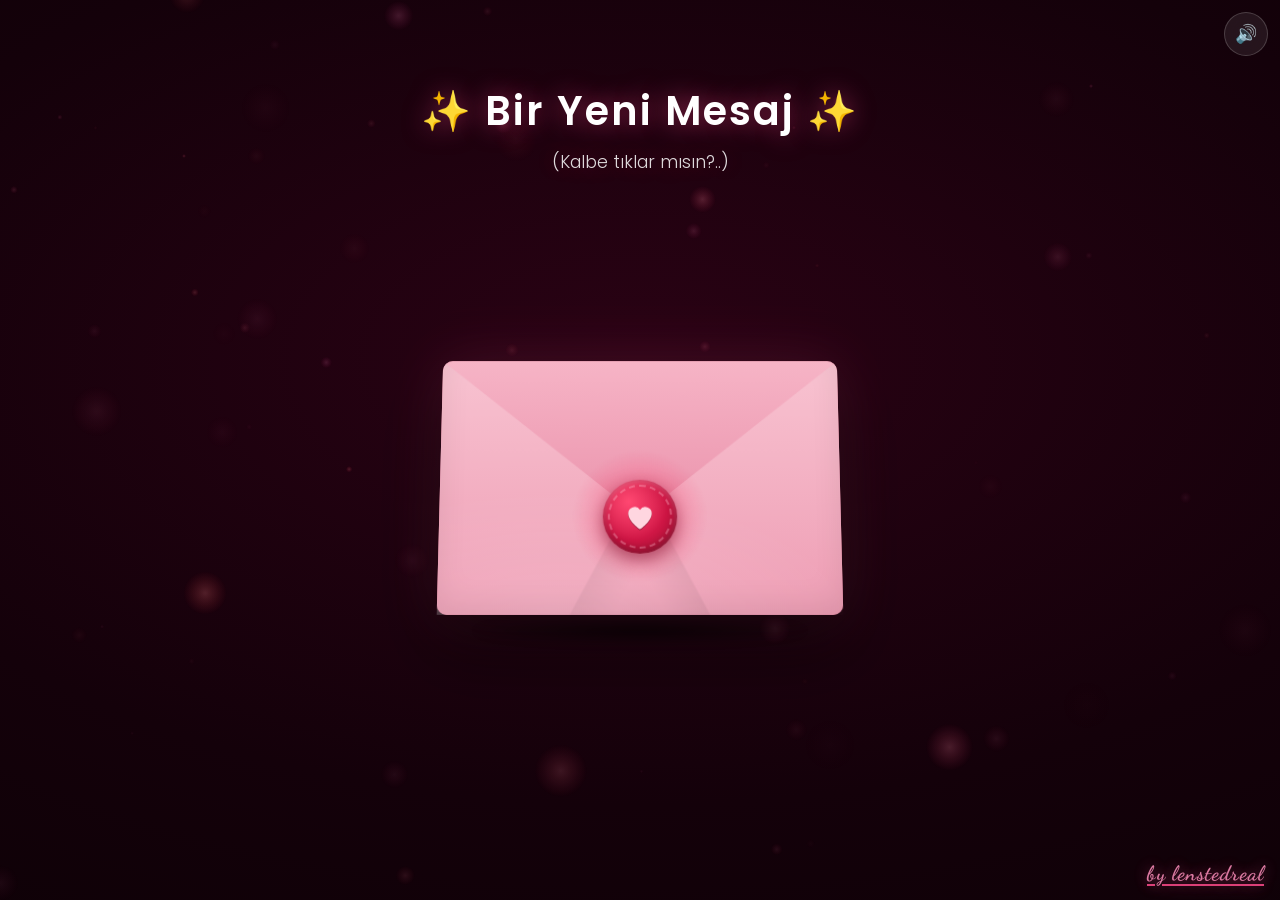
<file: index.html>
<!DOCTYPE html>
<html lang="tr">
<head>
<meta charset="UTF-8">
<meta name="viewport" content="width=device-width, initial-scale=1.0, viewport-fit=cover">
<meta name="theme-color" content="#12020a">
<title>Özel Bir Mesaj | Lenstedreal</title>
<link rel="icon" href="favicon.ico" sizes="32x32">
<link rel="icon" href="assets/favicon.svg" type="image/svg+xml">
<link rel="apple-touch-icon" href="assets/apple-touch-icon.png">
<link rel="preconnect" href="https://fonts.googleapis.com">
<link rel="preconnect" href="https://fonts.gstatic.com" crossorigin>
<link rel="stylesheet" href="https://fonts.googleapis.com/css2?family=Dancing+Script:wght@400;600;700&family=Poppins:wght@300;400;600;700&display=swap&subset=latin-ext">
<link rel="stylesheet" href="assets/style.css">
</head>
<body>

<canvas id="bgCanvas" aria-hidden="true"></canvas>

<button class="mute-btn" id="muteBtn" type="button" aria-pressed="false" aria-label="Sesi kapat">
  <span class="mute-on" aria-hidden="true">🔊</span><span class="mute-off" aria-hidden="true">🔇</span>
</button>

<main class="stage" id="stage">
  <header class="header-text" id="headerTxt">
    <h1>✨ Bir Yeni Mesaj ✨</h1>
    <p>(Kalbe tıklar mısın?..)</p>
  </header>

  <div class="envelope-scene" id="envScene">
    <div class="envelope" id="envelope">
      <div class="env-back"></div>
      <div class="env-paper"><span></span><span></span><span></span></div>
      <div class="env-front"></div>
      <div class="env-flap"><div class="env-flap-in"></div></div>
      <button class="seal" id="seal" type="button" aria-label="Zarfı aç">
        <span class="seal-glow" aria-hidden="true"></span>
        <svg viewBox="0 0 32 32" aria-hidden="true"><path d="M16 28s-11-7.2-11-15A6 6 0 0 1 16 9.6 6 6 0 0 1 27 13c0 7.8-11 15-11 15z"/></svg>
      </button>
    </div>
    <div class="env-shadow"></div>
  </div>

  <article class="letter" id="letter" aria-hidden="true">
    <div class="letter-inner" id="letterInner">
      <div class="letter-name line" id="letterName">tugce'm</div>
      <p class="line">Şeyy,</p>
      <p class="line">Bunu sana söylemek için doğru zamanı bekledim. Çünkü seninle her konuştuğumda içimde bir şeyler değişti.
        Seni tanıdıkça kelimeler daha anlamlı, günler daha güzel olmaya başladı.</p>
      <p class="line">Artık seninle sadece konuşmak değil, daha fazlasını yaşamak istiyorum.</p>
      <p class="line">Eğer sen de istersen... benimle bir adım daha ileri gider misin?</p>
      <p class="line question"><strong>Benimle çıkar mısın?</strong></p>
      <div class="btn-group line" id="btnGroup">
        <button class="btn btn-yes" id="yesBtn" type="button">EVET ❤️</button>
        <button class="btn btn-no" id="runBtn" type="button">HAYIR</button>
      </div>
    </div>
  </article>
</main>

<section id="final-overlay" aria-hidden="true" aria-live="polite">
  <div class="final-inner" id="finalInner">
    <h2 class="final-msg">Seni Seviyorum ❤️</h2>
    <canvas id="heartCanvas" aria-hidden="true"></canvas>
    <p class="langs" id="langs"><span id="langText">Seni seviyorum</span><small id="langName">Türkçe</small></p>
    <button class="btn btn-replay" id="replayBtn" type="button">↺ Tekrar izle</button>
  </div>
</section>

<canvas id="fxCanvas" aria-hidden="true"></canvas>

<div class="sponsor-brand">by lenstedreal</div>

<script src="assets/app.js"></script>
</body>
</html>
</file>
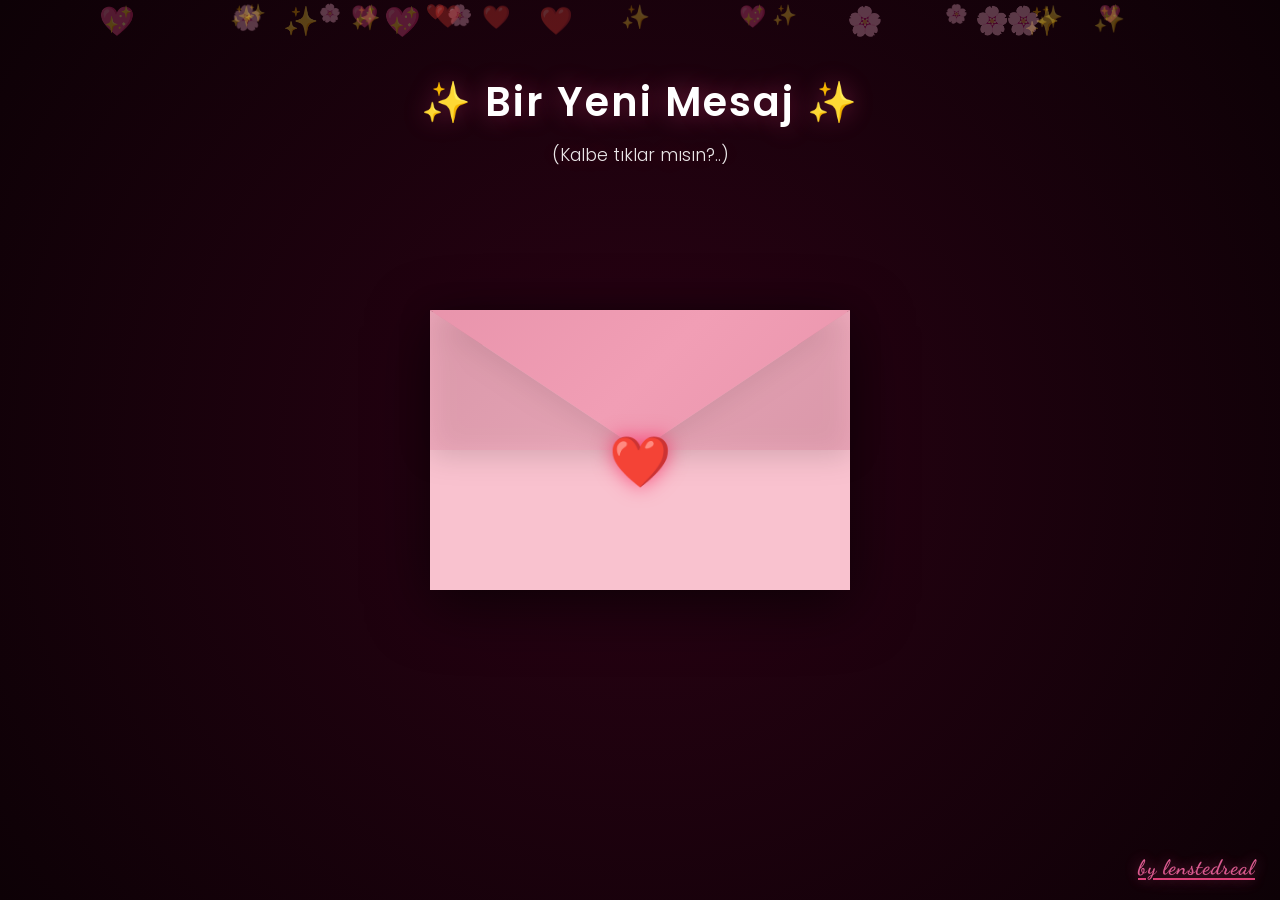
<file: denemeler3.html>
<!DOCTYPE html>
<html lang="tr">
<head>
<meta charset="UTF-8">
<meta name="viewport" content="width=device-width, initial-scale=1.0, maximum-scale=1.0, user-scalable=no">
<title>Özel Bir Mesaj | Lenstedreal</title>

<style>
@import url('https://fonts.googleapis.com/css2?family=Dancing+Script:wght@400;600;700&family=Poppins:wght@300;400;600;700&display=swap&subset=latin-ext');

* {
    margin: 0;
    padding: 0;
    box-sizing: border-box;
    -webkit-tap-highlight-color: transparent;
}

:root {
    --bg-dark: #0d0106;
    --bg-gradient: #2a0214;
    --neon-pink: #ff4d8d;
    --soft-pink: #ff6ba8;
    --envelope-color: #f19eb5;
    --envelope-dark: #e08ba3;
    --envelope-light: #f9c2cf;
    --shadow-glow: 0 0 25px rgba(255, 77, 141, 0.4);
    --shadow-soft: 0 0 15px rgba(255, 77, 141, 0.2);
}

body {
    margin: 0;
    padding: 0;
    background: radial-gradient(circle at center, var(--bg-gradient) 0%, var(--bg-dark) 100%);
    display: flex;
    justify-content: center;
    align-items: center;
    min-height: 100vh;
    font-family: 'Poppins', sans-serif;
    overflow-x: hidden;
    position: relative;
    user-select: none;
    -webkit-user-select: none;
}

/* FLOATING HEARTS BACKGROUND */
.floating-hearts {
    position: fixed;
    top: 0;
    left: 0;
    width: 100%;
    height: 100%;
    pointer-events: none;
    z-index: 1;
    overflow: hidden;
}

.heart-particle {
    position: absolute;
    font-size: 20px;
    opacity: 0.3;
    animation: float-up 8s infinite linear;
    will-change: transform;
}

@keyframes float-up {
    0% {
        transform: translateY(100vh) rotate(0deg);
        opacity: 0;
    }
    10% {
        opacity: 0.3;
    }
    90% {
        opacity: 0.3;
    }
    100% {
        transform: translateY(-100px) rotate(360deg);
        opacity: 0;
    }
}

/* HEADER */
.header-text {
    position: absolute;
    top: 8%;
    text-align: center;
    color: #fff;
    text-shadow: var(--shadow-glow);
    z-index: 100;
    transition: opacity 0.5s ease, transform 0.5s ease;
}

.header-text h1 {
    font-size: 2.5rem;
    font-weight: 600;
    margin-bottom: 10px;
    letter-spacing: 2px;
}

.header-text p {
    font-size: 1.1rem;
    font-weight: 300;
    opacity: 0.9;
}

.header-text.fade-out {
    opacity: 0;
    transform: translateY(-20px);
    pointer-events: none;
}

/* ENVELOPE CONTAINER */
.envelope-container {
    position: relative;
    width: 420px;
    height: 280px;
    perspective: 1200px;
    z-index: 50;
    transition: transform 0.6s cubic-bezier(0.25, 1, 0.5, 1);
}

.envelope-container:hover {
    transform: scale(1.02);
}

.envelope-container.open {
    transform: translateY(60px);
}

.envelope-wrapper {
    position: relative;
    width: 100%;
    height: 100%;
    background-color: var(--envelope-color);
    box-shadow: 0 15px 60px rgba(0,0,0,0.6);
    border-radius: 8px;
}

/* ENVELOPE LID */
.lid {
    position: absolute;
    top: 0;
    left: 0;
    width: 0;
    height: 0;
    border-left: 210px solid transparent;
    border-right: 210px solid transparent;
    border-top: 140px solid var(--envelope-color);
    transform-origin: top center;
    transition: transform 0.8s cubic-bezier(0.68, -0.55, 0.265, 1.55);
    z-index: 30;
    backface-visibility: hidden;
    filter: drop-shadow(0 5px 15px rgba(0,0,0,0.3));
}

.lid::after {
    content: '';
    position: absolute;
    top: -140px;
    left: -210px;
    width: 420px;
    height: 140px;
    background: linear-gradient(135deg, var(--envelope-dark) 0%, var(--envelope-color) 50%, var(--envelope-dark) 100%);
    opacity: 0.5;
    pointer-events: none;
}

/* ENVELOPE FRONT */
.envelope-front {
    position: absolute;
    bottom: 0;
    width: 0;
    height: 0;
    border-left: 210px solid var(--envelope-light);
    border-right: 210px solid var(--envelope-light);
    border-bottom: 140px solid var(--envelope-light);
    border-top: 140px solid transparent;
    z-index: 20;
}

/* HEART SEAL */
.heart-seal {
    position: absolute;
    top: 115px;
    left: 50%;
    transform: translateX(-50%);
    font-size: 50px;
    cursor: pointer;
    z-index: 40;
    transition: all 0.4s cubic-bezier(0.175, 0.885, 0.32, 1.275);
    animation: pulse-heart 2s infinite;
    filter: drop-shadow(0 0 10px rgba(255, 0, 68, 0.6));
}

@keyframes pulse-heart {
    0%, 100% { transform: translateX(-50%) scale(1); }
    50% { transform: translateX(-50%) scale(1.1); }
}

.heart-seal:hover {
    transform: translateX(-50%) scale(1.2);
    filter: drop-shadow(0 0 20px rgba(255, 0, 68, 0.9));
}

/* LETTER */
.letter {
    position: absolute;
    bottom: 15px;
    left: 50%;
    transform: translateX(-50%);
    width: 90%;
    height: 82%;
    background: linear-gradient(135deg, #fff 0%, #fff5f8 100%);
    padding: 30px 25px;
    box-sizing: border-box;
    z-index: 10;
    transition: transform 0.9s cubic-bezier(0.68, -0.55, 0.265, 1.55), 
                z-index 0.1s, 
                height 0.9s ease,
                box-shadow 0.9s ease;
    text-align: center;
    border-radius: 5px;
    box-shadow: 0 5px 20px rgba(0,0,0,0.2);
    overflow-y: auto;
}

.letter::-webkit-scrollbar {
    width: 6px;
}

.letter::-webkit-scrollbar-track {
    background: rgba(255, 77, 141, 0.1);
    border-radius: 10px;
}

.letter::-webkit-scrollbar-thumb {
    background: var(--neon-pink);
    border-radius: 10px;
}

.letter-name {
    font-family: 'Dancing Script', cursive !important;
    color: var(--neon-pink);
    font-size: 2.2rem;
    font-weight: 700;
    margin-bottom: 20px;
    text-shadow: 0 2px 10px rgba(255, 77, 141, 0.3);
}

.letter p {
    font-family: 'Poppins', sans-serif !important;
    font-size: 1rem;
    line-height: 1.7;
    color: #333;
    margin-bottom: 15px;
    font-weight: 400;
}

.letter strong {
    font-family: 'Poppins', sans-serif !important;
    color: var(--neon-pink);
    font-size: 1.15rem;
    font-weight: 600;
}

/* ENVELOPE OPEN STATE */
.envelope-container.open .lid {
    transform: rotateX(180deg);
    z-index: 5;
}

.envelope-container.open .letter {
    transform: translateX(-50%) translateY(-210px);
    z-index: 25;
    height: 420px;
    box-shadow: 0 20px 50px rgba(0,0,0,0.4);
}

.envelope-container.open .heart-seal {
    opacity: 0;
    pointer-events: none;
    transform: translateX(-50%) scale(0);
}

/* BUTTONS */
.btn-group {
    margin-top: 25px;
    display: flex;
    justify-content: center;
    align-items: center;
    gap: 20px;
    width: 100%;
}

.btn {
    padding: 14px 35px;
    border-radius: 50px;
    border: none;
    cursor: pointer;
    font-weight: 600;
    font-size: 1.1rem;
    transition: transform 0.3s cubic-bezier(0.175, 0.885, 0.32, 1.275), opacity 0.2s ease, width 0.3s ease;
    font-family: 'Poppins', sans-serif;
    letter-spacing: 0.5px;
    position: relative;
    overflow: hidden;
}

.btn::before {
    content: '';
    position: absolute;
    top: 50%;
    left: 50%;
    width: 0;
    height: 0;
    border-radius: 50%;
    background: rgba(255, 255, 255, 0.3);
    transform: translate(-50%, -50%);
    transition: width 0.6s, height 0.6s;
}

.btn:hover::before {
    width: 300px;
    height: 300px;
}

.btn-yes {
    background: linear-gradient(135deg, var(--neon-pink) 0%, var(--soft-pink) 100%);
    color: white;
    box-shadow: var(--shadow-glow);
    z-index: 10;
}

.btn-yes:hover {
    transform: translateY(-3px) scale(1.03);
    box-shadow: 0 0 35px rgba(255, 77, 141, 0.6);
}

.btn-no {
    background: linear-gradient(135deg, #555 0%, #333 100%);
    color: #ddd;
    box-shadow: 0 5px 20px rgba(0,0,0,0.4);
    z-index: 5;
    white-space: nowrap;
}

/* FINAL OVERLAY */
#final-overlay {
    position: fixed;
    inset: 0;
    background: linear-gradient(135deg, #1a0510 0%, #000 100%);
    display: none;
    flex-direction: column;
    justify-content: center;
    align-items: center;
    z-index: 9999;
    opacity: 0;
    transition: opacity 0.8s ease;
}

#final-overlay.show {
    display: flex;
    opacity: 1;
}

.final-msg {
    font-family: 'Dancing Script', cursive;
    font-size: 5rem;
    color: var(--neon-pink);
    text-shadow: 0 0 30px var(--neon-pink), 0 0 60px var(--soft-pink);
    animation: pulse-text 2.5s infinite, float-text 3s ease-in-out infinite;
    margin-bottom: 40px;
    font-weight: 700;
}

@keyframes pulse-text {
    0%, 100% { transform: scale(1); filter: brightness(1); }
    50% { transform: scale(1.08); filter: brightness(1.2); }
}

@keyframes float-text {
    0%, 100% { transform: translateY(0px); }
    50% { transform: translateY(-15px); }
}

#heartCanvas {
    filter: drop-shadow(0 0 20px var(--neon-pink));
}

/* SPONSOR BRANDING */
.sponsor-brand {
    position: fixed;
    bottom: 20px;
    right: 25px;
    font-family: 'Dancing Script', cursive;
    font-size: 1.3rem;
    font-weight: 700;
    color: var(--soft-pink);
    text-shadow: 0 0 15px rgba(255, 107, 168, 0.6);
    z-index: 10000;
    opacity: 0.85;
    letter-spacing: 1px;
    text-decoration: underline;
    text-decoration-color: var(--neon-pink);
    text-decoration-thickness: 2px;
    text-underline-offset: 4px;
}

/* RESPONSIVE - FIXING TYPO '.' */
@media (max-width: 768px) {
    .header-text h1 { font-size: 1.8rem; }
    .header-text p { font-size: 0.95rem; }
    .envelope-container { width: 340px; height: 230px; }
    .envelope-container.open { transform: translateY(50px); }
    
    .lid {
        border-left: 170px solid transparent;
        border-right: 170px solid transparent;
        border-top: 115px solid var(--envelope-color);
    }
    
    .envelope-front {
        border-left: 170px solid var(--envelope-light);
        border-right: 170px solid var(--envelope-light);
        border-bottom: 115px solid var(--envelope-light);
        border-top: 115px solid transparent;
    }
    
    .heart-seal { top: 95px; font-size: 40px; }
    .letter { padding: 20px 18px; }
    .letter-name { font-size: 1.8rem; }
    .letter p { font-size: 0.9rem; }
    
    .envelope-container.open .letter {
        transform: translateX(-50%) translateY(-170px);
        height: 390px;
    }
    
    .final-msg { font-size: 3.5rem; }
    .btn { padding: 12px 28px; font-size: 1rem; }
    .sponsor-brand { font-size: 1rem; bottom: 15px; right: 15px; }
}

@media (max-width: 480px) {
    .envelope-container { width: 300px; height: 200px; }
    
    .lid {
        border-left: 150px solid transparent;
        border-right: 150px solid transparent;
        border-top: 100px solid var(--envelope-color);
    }
    
    .envelope-front {
        border-left: 150px solid var(--envelope-light);
        border-right: 150px solid var(--envelope-light);
        border-bottom: 100px solid var(--envelope-light);
        border-top: 100px solid transparent;
    }
    
    .heart-seal { top: 82px; font-size: 35px; }
    .letter-name { font-size: 1.5rem; }
    .letter p { font-size: 0.85rem; }
    
    .envelope-container.open .letter {
        transform: translateX(-50%) translateY(-150px);
        height: 360px;
    }
    .final-msg { font-size: 2.8rem; }
}

/* SHAKE ANIMATION */
@keyframes shake {
    0%, 100% { transform: translate(0, 0) rotate(0deg); }
    10% { transform: translate(-8px, -8px) rotate(-2deg); }
    20% { transform: translate(8px, 8px) rotate(2deg); }
    30% { transform: translate(-8px, 8px) rotate(-2deg); }
    40% { transform: translate(8px, -8px) rotate(2deg); }
    50% { transform: translate(-8px, -8px) rotate(-2deg); }
    60% { transform: translate(8px, 8px) rotate(2deg); }
    70% { transform: translate(-8px, 8px) rotate(-2deg); }
    80% { transform: translate(8px, -8px) rotate(2deg); }
    90% { transform: translate(-8px, -8px) rotate(-2deg); }
}

body.shake {
    animation: shake 0.5s;
}
</style>
</head>

<body>

<div class="floating-hearts" id="floatingHearts"></div>

<div class="header-text" id="headerTxt">
    <h1>✨ Bir Yeni Mesaj ✨</h1>
    <p>(Kalbe tıklar mısın?..)</p>
</div>

<div class="envelope-container" id="envContainer">
    <div class="lid"></div>
    <div class="heart-seal" onclick="openEnvelope()">❤️</div>

    <div class="envelope-wrapper">
        <div class="letter">
            <div class="letter-name">tugçe'm</div>
            <p>
                Şeyy,<br><br>
                Bunu sana söylemek için doğru zamanı bekledim. Çünkü seninle her konuştuğumda içimde bir şeyler değişti. 
                Seni tanıdıkça kelimeler daha anlamlı, günler daha güzel olmaya başladı.
            </p>
            <p>Artık seninle sadece konuşmak değil, daha fazlasını yaşamak istiyorum.</p>
            <p>Eğer sen de istersen... benimle bir adım daha ileri gider misin?</p>
            <p><strong>Benimle çıkar mısın?</strong></p>
            <div class="btn-group">
                <button class="btn btn-yes" onclick="acceptProposal()">EVET ❤️</button>
                <button class="btn btn-no" id="runBtn" onclick="runAway(event)">HAYIR</button>
            </div>
        </div>
        <div class="envelope-front"></div>
    </div>
</div>

<div id="final-overlay">
    <h1 class="final-msg">Seni Seviyorum ❤️</h1>
    <canvas id="heartCanvas"></canvas>
</div>

<div class="sponsor-brand">by lenstedreal</div>

<script>
// ==================== GLOBAL VARIABLES ====================
let envelopeOpened = false;
let audioContext = null;
let evasionCount = 0;

// ==================== AUDIO ENGINE ====================
function initAudio() {
    if (!audioContext) {
        audioContext = new (window.AudioContext || window.webkitAudioContext)();
    }
    if (audioContext && audioContext.state === 'suspended') {
        audioContext.resume();
    }
}

function playEnvelopeSound() {
    initAudio();
    if (!audioContext) return;
    
    const osc = audioContext.createOscillator();
    const gain = audioContext.createGain();
    osc.connect(gain);
    gain.connect(audioContext.destination);

    osc.type = 'triangle';
    osc.frequency.setValueAtTime(180, audioContext.currentTime);
    osc.frequency.exponentialRampToValueAtTime(380, audioContext.currentTime + 0.35);
    
    gain.gain.setValueAtTime(0, audioContext.currentTime);
    gain.gain.linearRampToValueAtTime(0.12, audioContext.currentTime + 0.04);
    gain.gain.exponentialRampToValueAtTime(0.01, audioContext.currentTime + 0.35);

    osc.start();
    osc.stop(audioContext.currentTime + 0.35);
}

function playAcceptanceSound() {
    initAudio();
    if (!audioContext) return;

    const notes = [
        { freq: 523.25, time: 0 },
        { freq: 587.33, time: 0.12 },
        { freq: 659.25, time: 0.24 },
        { freq: 783.99, time: 0.36 },
        { freq: 1046.50, time: 0.52 }
    ];

    notes.forEach(note => {
        const osc = audioContext.createOscillator();
        const gain = audioContext.createGain();
        osc.connect(gain);
        gain.connect(audioContext.destination);

        osc.type = 'sine';
        osc.frequency.setValueAtTime(note.freq, audioContext.currentTime + note.time);
        
        gain.gain.setValueAtTime(0, audioContext.currentTime + note.time);
        gain.gain.linearRampToValueAtTime(0.2, audioContext.currentTime + note.time + 0.02);
        gain.gain.exponentialRampToValueAtTime(0.001, audioContext.currentTime + note.time + 0.35);

        osc.start(audioContext.currentTime + note.time);
        osc.stop(audioContext.currentTime + note.time + 0.35);
    });
}

function playClickSound() {
    initAudio();
    if (!audioContext) return;
    const osc = audioContext.createOscillator();
    const gain = audioContext.createGain();
    osc.connect(gain);
    gain.connect(audioContext.destination);

    osc.frequency.setValueAtTime(750, audioContext.currentTime);
    gain.gain.setValueAtTime(0.15, audioContext.currentTime);
    gain.gain.exponentialRampToValueAtTime(0.01, audioContext.currentTime + 0.08);

    osc.start();
    osc.stop(audioContext.currentTime + 0.08);
}

// ==================== ENVELOPE CONTROLLER ====================
function openEnvelope() {
    if (envelopeOpened) return;
    envelopeOpened = true;
    playEnvelopeSound();

    document.getElementById('envContainer').classList.add('open');
    document.getElementById('headerTxt').classList.add('fade-out');
}

// ==================== BUTTON EVASION ENGINE ====================
function runAway(event) {
    if (event) event.preventDefault();
    playClickSound();

    evasionsCount = (typeof evasionsCount === 'undefined' ? 0 : evasionsCount) + 1;
    const btnNo = document.getElementById('runBtn');
    const btnYes = document.querySelector('.btn-yes');

    if (evasionsCount === 1) {
        btnYes.style.transform = 'scale(1.2)';
    } else if (evasionsCount === 2) {
        btnYes.style.transform = 'scale(1.4)';
    } else {
        // ULTIMATE STAGE: HAYIR TAMAMEN YOK OLUR VE EVET KAPLAR
        btnNo.style.opacity = '0';
        btnNo.style.pointerEvents = 'none';
        btnNo.style.width = '0';
        btnNo.style.padding = '0';
        btnNo.style.margin = '0';
        
        btnYes.style.transform = 'scale(1.6)';
        btnYes.style.width = '100%';
    }
}

// ==================== ACCEPT ACTIONS ====================
function acceptProposal() {
    playAcceptanceSound();
    const overlay = document.getElementById('final-overlay');
    overlay.classList.add('show');

    document.body.classList.add('shake');
    setTimeout(() => document.body.classList.remove('shake'), 500);

    setTimeout(startHeartAnimation, 300);
}

// ==================== HIGH-DPI CANVAS HEART ANIMATION ====================
function startHeartAnimation() {
    const canvas = document.getElementById('heartCanvas');
    const ctx = canvas.getContext('2d');
    const size = Math.min(window.innerWidth * 0.8, 500);
    
    // OLED/Retina Ekranlar İçin Çözünürlük Ölçekleyici
    const dpr = window.devicePixelRatio || 1;
    canvas.width = size * dpr;
    canvas.height = size * dpr;
    canvas.style.width = size + 'px';
    canvas.style.height = size + 'px';
    
    ctx.scale(dpr, dpr);
    ctx.clearRect(0, 0, size, size);
    ctx.strokeStyle = '#ff4d8d';
    ctx.lineWidth = 4;
    ctx.shadowColor = '#ff4d8d';
    ctx.shadowBlur = 15;

    let t = 0;
    const scale = size / 38;
    const cx = size / 2;
    const cy = size / 2 - 20;
    
    ctx.beginPath();

    function draw() {
        if (t > Math.PI * 2) return;
        const x = 16 * Math.pow(Math.sin(t), 3);
        const y = -(13 * Math.cos(t) - 5 * Math.cos(2*t) - 2 * Math.cos(3*t) - Math.cos(4*t));
        const dx = x * scale + cx;
        const dy = y * scale + cy;

        if (t === 0) ctx.moveTo(dx, dy);
        else ctx.lineTo(dx, dy);

        ctx.stroke();
        t += 0.03;
        requestAnimationFrame(draw);
    }
    draw();
}

// ==================== BACKGROUND PARTICLES ====================
function createFloatingHearts() {
    const container = document.getElementById('floatingHearts');
    if (!container) return;
    const heartTypes = ['❤️', '💖', '🌸', '✨'];
    const totalParticles = 25;

    for (let i = 0; i < totalParticles; i++) {
        const heart = document.createElement('div');
        heart.className = 'heart-particle';
        heart.innerText = heartTypes[Math.floor(Math.random() * heartTypes.length)];
        heart.style.left = Math.random() * 100 + 'vw';
        heart.style.animationDelay = Math.random() * 6 + 's';
        heart.style.animationDuration = (Math.random() * 4 + 5) + 's';
        heart.style.fontSize = (Math.random() * 15 + 15) + 'px';
        container.appendChild(heart);
    }
}

// ==================== INITIALIZATION SCOPE ====================
window.addEventListener('load', () => {
    createFloatingHearts();
    
    // Global etkileşim tetikleyicileri
    document.body.addEventListener('click', initAudio, { once: true });
    document.body.addEventListener('touchstart', initAudio, { once: true });

    // Masaüstü hover / Mobil click entegrasyonu (Buraya taşındı)
    const runBtn = document.getElementById('runBtn');
    if (runBtn) {
        if (window.matchMedia('(hover: hover)').matches) {
            runBtn.addEventListener('mouseover', runAway);
        } else {
            runBtn.addEventListener('click', runAway);
        }
    }
});
</script>

</body>
</html>
</file>
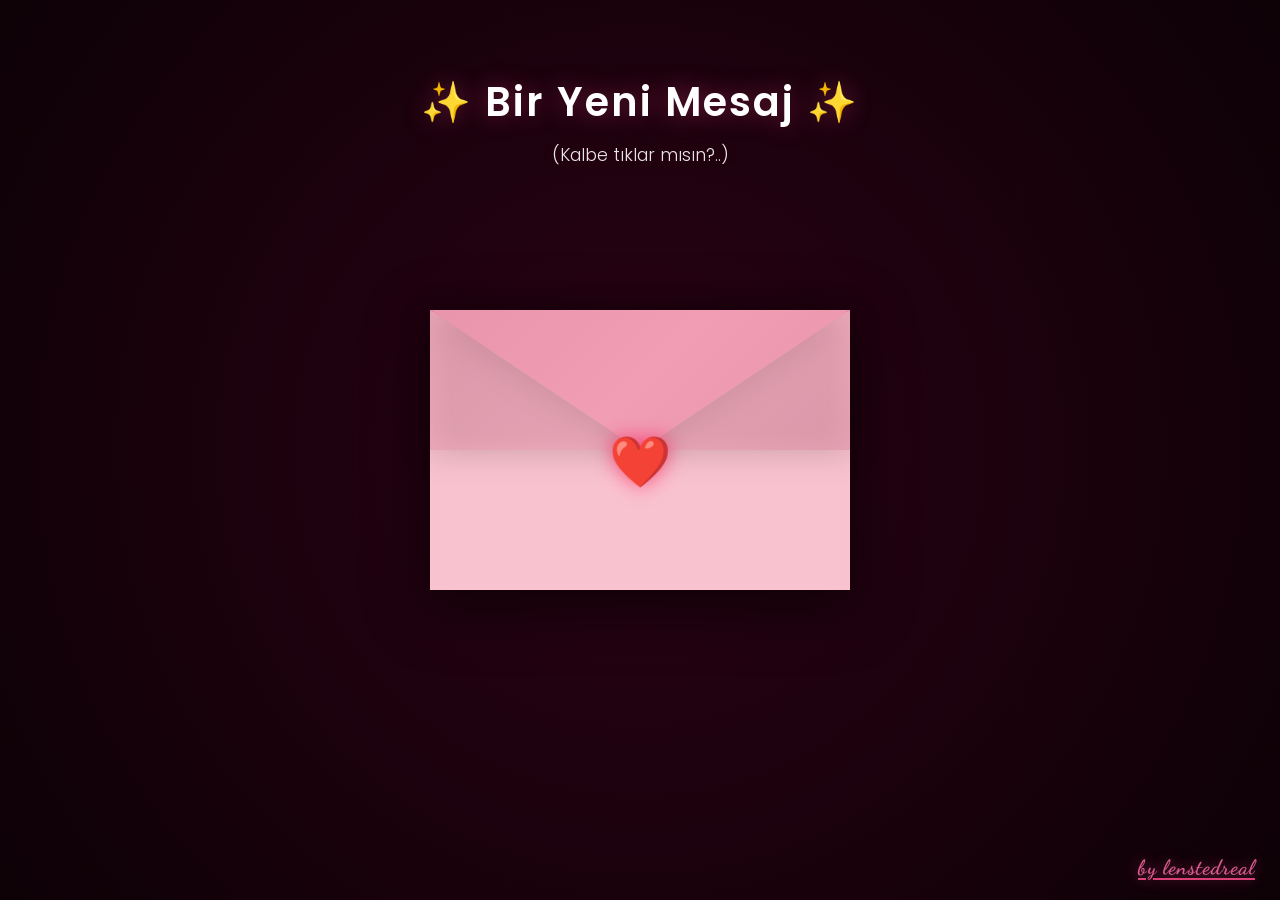
<file: Enes5.html>
<!DOCTYPE html>
<html lang="tr">
<head>
<meta charset="UTF-8">
<meta name="viewport" content="width=device-width, initial-scale=1.0">
<title>Özel Bir Mesaj | Lenstedreal</title>

<style>
@import url('https://fonts.googleapis.com/css2?family=Dancing+Script:wght@400;600;700&family=Poppins:wght@300;400;600;700&display=swap');

* {
    margin: 0;
    padding: 0;
    box-sizing: border-box;
}

:root {
    --bg-dark: #0d0106;
    --bg-gradient: #2a0214;
    --neon-pink: #ff4d8d;
    --soft-pink: #ff6ba8;
    --envelope-color: #f19eb5;
    --envelope-dark: #e08ba3;
    --envelope-light: #f9c2cf;
    --shadow-glow: 0 0 25px rgba(255, 77, 141, 0.4);
    --shadow-soft: 0 0 15px rgba(255, 77, 141, 0.2);
}

body {
    margin: 0;
    padding: 0;
    background: radial-gradient(circle at center, var(--bg-gradient) 0%, var(--bg-dark) 100%);
    display: flex;
    justify-content: center;
    align-items: center;
    min-height: 100vh;
    font-family: 'Poppins', sans-serif;
    overflow-x: hidden;
    position: relative;
}

/* FLOATING HEARTS BACKGROUND */
.floating-hearts {
    position: fixed;
    top: 0;
    left: 0;
    width: 100%;
    height: 100%;
    pointer-events: none;
    z-index: 1;
    overflow: hidden;
}

.heart-particle {
    position: absolute;
    font-size: 20px;
    opacity: 0.3;
    animation: float-up 8s infinite;
}

@keyframes float-up {
    0% {
        transform: translateY(100vh) rotate(0deg);
        opacity: 0;
    }
    10% {
        opacity: 0.3;
    }
    90% {
        opacity: 0.3;
    }
    100% {
        transform: translateY(-100px) rotate(360deg);
        opacity: 0;
    }
}
    /* HEADER */
.header-text {
    position: absolute;
    top: 8%;
    text-align: center;
    color: #fff;
    text-shadow: var(--shadow-glow);
    z-index: 100;
    transition: opacity 0.5s ease, transform 0.5s ease;
}

.header-text h1 {
    font-size: 2.5rem;
    font-weight: 600;
    margin-bottom: 10px;
    letter-spacing: 2px;
}

.header-text p {
    font-size: 1.1rem;
    font-weight: 300;
    opacity: 0.9;
}

.header-text.fade-out {
    opacity: 0.2;
    transform: translateY(-20px);
}

/* ENVELOPE CONTAINER */
.envelope-container {
    position: relative;
    width: 420px;
    height: 280px;
    perspective: 1200px;
    z-index: 50;
    transition: transform 0.3s ease;
}

.envelope-container:hover {
    transform: scale(1.02);
}

.envelope-wrapper {
    position: relative;
    width: 100%;
    height: 100%;
    background-color: var(--envelope-color);
    box-shadow: 0 15px 60px rgba(0,0,0,0.6);
    border-radius: 8px;
}
    /* ENVELOPE LID */
.lid {
    position: absolute;
    top: 0;
    left: 0;
    width: 0;
    height: 0;
    border-left: 210px solid transparent;
    border-right: 210px solid transparent;
    border-top: 140px solid var(--envelope-color);
    transform-origin: top center;
    transition: transform 0.8s cubic-bezier(0.68, -0.55, 0.265, 1.55);
    z-index: 30;
    backface-visibility: hidden;
    filter: drop-shadow(0 5px 15px rgba(0,0,0,0.3));
}

.lid::after {
    content: '';
    position: absolute;
    top: -140px;
    left: -210px;
    width: 420px;
    height: 140px;
    background: linear-gradient(135deg, var(--envelope-dark) 0%, var(--envelope-color) 50%, var(--envelope-dark) 100%);
    opacity: 0.5;
    pointer-events: none;
}

/* ENVELOPE FRONT */
.envelope-front {
    position: absolute;
    bottom: 0;
    width: 0;
    height: 0;
    border-left: 210px solid var(--envelope-light);
    border-right: 210px solid var(--envelope-light);
    border-bottom: 140px solid var(--envelope-light);
    border-top: 140px solid transparent;
    z-index: 20;
}

/* HEART SEAL */
.heart-seal {
    position: absolute;
    top: 115px;
    left: 50%;
    transform: translateX(-50%);
    font-size: 50px;
    cursor: pointer;
    z-index: 40;
    transition: all 0.4s ease;
    animation: pulse-heart 2s infinite;
    filter: drop-shadow(0 0 10px rgba(255, 0, 68, 0.6));
}

@keyframes pulse-heart {
    0%, 100% {
        transform: translateX(-50%) scale(1);
    }
    50% {
        transform: translateX(-50%) scale(1.1);
    }
}

.heart-seal:hover {
    transform: translateX(-50%) scale(1.2);
    filter: drop-shadow(0 0 20px rgba(255, 0, 68, 0.9));
}

.heart-seal:active {
    transform: translateX(-50%) scale(0.95);
}
    /* LETTER */
.letter {
    position: absolute;
    bottom: 15px;
    left: 50%;
    transform: translateX(-50%);
    width: 90%;
    height: 82%;
    background: linear-gradient(135deg, #fff 0%, #fff5f8 100%);
    padding: 30px 25px;
    box-sizing: border-box;
    z-index: 10;
    transition: transform 0.9s cubic-bezier(0.68, -0.55, 0.265, 1.55), 
                z-index 0.1s, 
                height 0.9s ease,
                box-shadow 0.9s ease;
    text-align: center;
    border-radius: 5px;
    box-shadow: 0 5px 20px rgba(0,0,0,0.2);
    overflow-y: auto;
}

.letter::-webkit-scrollbar {
    width: 6px;
}

.letter::-webkit-scrollbar-track {
    background: rgba(255, 77, 141, 0.1);
    border-radius: 10px;
}

.letter::-webkit-scrollbar-thumb {
    background: var(--neon-pink);
    border-radius: 10px;
}

.letter-name {
    font-family: 'Dancing Script', cursive;
    color: var(--neon-pink);
    font-size: 2rem;
    font-weight: 700;
    margin-bottom: 20px;
    text-shadow: 0 2px 10px rgba(255, 77, 141, 0.3);
}

.letter p {
    font-size: 1rem;
    line-height: 1.7;
    color: #333;
    margin-bottom: 15px;
    font-weight: 400;
}

.letter strong {
    color: var(--neon-pink);
    font-size: 1.15rem;
    font-weight: 600;
}

/* ENVELOPE OPEN STATE */
.envelope-container.open .lid {
    transform: rotateX(180deg);
    z-index: 5;
}

.envelope-container.open .letter {
    transform: translateX(-50%) translateY(-200px);
    z-index: 25;
    height: 400px;
    box-shadow: 0 20px 50px rgba(0,0,0,0.4);
}

.envelope-container.open .heart-seal {
    opacity: 0;
    pointer-events: none;
    transform: translateX(-50%) scale(0);
}
    /* BUTTONS */
.btn-group {
    margin-top: 25px;
    display: flex;
    justify-content: center;
    gap: 20px;
    flex-wrap: wrap;
}

.btn {
    padding: 14px 35px;
    border-radius: 50px;
    border: none;
    cursor: pointer;
    font-weight: 600;
    font-size: 1.1rem;
    transition: all 0.3s ease;
    font-family: 'Poppins', sans-serif;
    letter-spacing: 0.5px;
    position: relative;
    overflow: hidden;
}

.btn::before {
    content: '';
    position: absolute;
    top: 50%;
    left: 50%;
    width: 0;
    height: 0;
    border-radius: 50%;
    background: rgba(255, 255, 255, 0.3);
    transform: translate(-50%, -50%);
    transition: width 0.6s, height 0.6s;
}

.btn:hover::before {
    width: 300px;
    height: 300px;
}

    .btn-yes {
    background: linear-gradient(135deg, var(--neon-pink) 0%, var(--soft-pink) 100%);
    color: white;
    transform: scale(1);
    box-shadow: var(--shadow-glow);
    position: relative;
    z-index: 5; /* 1 → 5 */
}

.btn-yes:hover {
    transform: translateY(-3px);
    box-shadow: 0 0 35px rgba(255, 77, 141, 0.6);
}

.btn-yes:active {
    transform: translateY(-1px);
}

.btn-no {
    background: linear-gradient(135deg, #555 0%, #333 100%);
    color: #ddd;
    box-shadow: 0 5px 20px rgba(0,0,0,0.4);
    position: relative; /* ÖNEMLİ */
    z-index: 2;
}

.btn-no:hover {
    background: linear-gradient(135deg, #666 0%, #444 100%);
}

/* FINAL OVERLAY */
#final-overlay {
    position: fixed;
    inset: 0;
    background: linear-gradient(135deg, #1a0510 0%, #000 100%);
    display: none;
    flex-direction: column;
    justify-content: center;
    align-items: center;
    z-index: 9999;
    opacity: 0;
    transition: opacity 0.8s ease;
}
        #final-overlay.show {
    display: flex;
    opacity: 1;
}

.final-msg {
    font-family: 'Dancing Script', cursive;
    font-size: 5rem;
    color: var(--neon-pink);
    text-shadow: 0 0 30px var(--neon-pink), 0 0 60px var(--soft-pink);
    animation: pulse-text 2.5s infinite, float-text 3s ease-in-out infinite;
    margin-bottom: 40px;
    font-weight: 700;
}

@keyframes pulse-text {
    0%, 100% {
        transform: scale(1);
        filter: brightness(1);
    }
    50% {
        transform: scale(1.08);
        filter: brightness(1.2);
    }
}

@keyframes float-text {
    0%, 100% {
        transform: translateY(0px);
    }
    50% {
        transform: translateY(-15px);
    }
}

#heartCanvas {
    filter: drop-shadow(0 0 20px var(--neon-pink));
}

/* SPONSOR BRANDING */
.sponsor-brand {
    position: fixed;
    bottom: 20px;
    right: 25px;
    font-family: 'Dancing Script', cursive;
    font-size: 1.3rem;
    font-weight: 700;
    color: var(--soft-pink);
    text-shadow: 0 0 15px rgba(255, 107, 168, 0.6);
    z-index: 10000;
    opacity: 0.85;
    letter-spacing: 1px;
    text-decoration: underline;
    text-decoration-color: var(--neon-pink);
    text-decoration-thickness: 2px;
    text-underline-offset: 4px;
}

/* RESPONSIVE */
@media (max-width: 768px) {
    .header-text h1 {
        font-size: 1.8rem;
    }
    
    .header-text p {
        font-size: 0.95rem;
    }
    
    .envelope-container {
        width: 340px;
        height: 230px;
    }
    lid {
        border-left: 170px solid transparent;
        border-right: 170px solid transparent;
        border-top: 115px solid var(--envelope-color);
    }
    
    .envelope-front {
        border-left: 170px solid var(--envelope-light);
        border-right: 170px solid var(--envelope-light);
        border-bottom: 115px solid var(--envelope-light);
        border-top: 115px solid transparent;
    }
    
    .heart-seal {
        top: 95px;
        font-size: 40px;
    }
    
    .letter {
        padding: 20px 18px;
    }
    
    .letter-name {
        font-size: 1.6rem;
    }
    
    .letter p {
        font-size: 0.9rem;
    }
    
    .envelope-container.open .letter {
        transform: translateX(-50%) translateY(-180px);
        height: 380px;
    }
    
    .final-msg {
        font-size: 3.5rem;
    }
    
    .btn {
        padding: 12px 28px;
        font-size: 1rem;
    }
    
    .sponsor-brand {
        font-size: 1rem;
        bottom: 15px;
        right: 15px;
    }
}

@media (max-width: 480px) {
    .envelope-container {
        width: 300px;
        height: 200px;
    }
    
    .lid {
        border-left: 150px solid transparent;
        border-right: 150px solid transparent;
        border-top: 100px solid var(--envelope-color);
    }
    
    .envelope-front {
        border-left: 150px solid var(--envelope-light);
        border-right: 150px solid var(--envelope-light);
        border-bottom: 100px solid var(--envelope-light);
        border-top: 100px solid transparent;
    }
    
    .heart-seal {
        top: 82px;
        font-size: 35px;
    }
    .letter-name {
        font-size: 1.4rem;
    }
    
    .letter p {
        font-size: 0.85rem;
    }
    
    .envelope-container.open .letter {
        height: 360px;
    }
    
    .final-msg {
        font-size: 2.8rem;
    }
}

/* SHAKE ANIMATION */
@keyframes shake {
    0%, 100% { transform: translate(0, 0) rotate(0deg); }
    10% { transform: translate(-8px, -8px) rotate(-2deg); }
    20% { transform: translate(8px, 8px) rotate(2deg); }
    30% { transform: translate(-8px, 8px) rotate(-2deg); }
    40% { transform: translate(8px, -8px) rotate(2deg); }
    50% { transform: translate(-8px, -8px) rotate(-2deg); }
    60% { transform: translate(8px, 8px) rotate(2deg); }
    70% { transform: translate(-8px, 8px) rotate(-2deg); }
    80% { transform: translate(8px, -8px) rotate(2deg); }
    90% { transform: translate(-8px, -8px) rotate(-2deg); }
}

body.shake {
    animation: shake 0.5s;
}
</style>
</head>

<body>

<!-- FLOATING HEARTS BACKGROUND -->
<div class="floating-hearts" id="floatingHearts"></div>

<!-- HEADER -->
<div class="header-text" id="headerTxt">
    <h1>✨ Bir Yeni Mesaj ✨</h1>
    <p>(Kalbe tıklar mısın?..)</p>
</div>
    <!-- ENVELOPE -->
<div class="envelope-container" id="envContainer">
    <div class="lid"></div>
    <div class="heart-seal" onclick="openEnvelope()">❤️</div>

    <div class="envelope-wrapper">
        <div class="letter">
            <div class="letter-name">Ayşe</div>
            <p>
                Şeyy,<br><br>
                Bunu sana söylemek için doğru zamanı bekledim. Çünkü seninle her konuştuğumda içimde bir şeyler değişti. 
                Seni tanıdıkça kelimeler daha anlamlı, günler daha güzel olmaya başladı.
            </p>
            <p>
                Artık seninle sadece konuşmak değil, daha fazlasını yaşamak istiyorum.
            </p>
            <p>
                Eğer sen de istersen... benimle bir adım daha ileri gider misin?
            </p>
            <p>
                <strong>Benimle çıkar mısın?</strong>
            </p>
            <div class="btn-group">
                <button class="btn btn-yes" onclick="acceptProposal()">EVET ❤️</button>
                <button class="btn btn-no" id="runBtn" onclick="runAway(event)">HAYIR</button>
            </div>
        </div>
        <div class="envelope-front"></div>
    </div>
</div>

<!-- FINAL SCREEN -->
<div id="final-overlay">
    <h1 class="final-msg">Seni Seviyorum ❤️</h1>
    <canvas id="heartCanvas"></canvas>
</div>

<!-- SPONSOR BRANDING -->
<div class="sponsor-brand">by lenstedreal</div>

<script>
// ==================== GLOBAL VARIABLES ====================
let envelopeOpened = false;
let audioContext = null;

// ==================== AUDIO ====================
function initAudio() {
    if (!audioContext) {
        audioContext = new (window.AudioContext || window.webkitAudioContext)();
    }
}

function playEnvelopeSound() {
    initAudio(); // boş ama hatayı öldürür
}

function playAcceptanceSound() {
    initAudio();
    const notes = [
        { freq: 523.25, time: 0 },
        { freq: 587.33, time: 0.15 },
        { freq: 659.25, time: 0.3 },
        { freq: 783.99, time: 0.5 },
        { freq: 1046.5, time: 0.75 }
    ];

    notes.forEach(note => {
        const osc = audioContext.createOscillator();
        const gain = audioContext.createGain();
        osc.connect(gain);
        gain.connect(audioContext.destination);

        osc.frequency.setValueAtTime(note.freq, audioContext.currentTime + note.time);
        gain.gain.setValueAtTime(0, audioContext.currentTime + note.time);
        gain.gain.linearRampToValueAtTime(0.25, audioContext.currentTime + note.time + 0.02);
        gain.gain.exponentialRampToValueAtTime(0.01, audioContext.currentTime + note.time + 0.3);

        osc.start(audioContext.currentTime + note.time);
        osc.stop(audioContext.currentTime + note.time + 0.3);
    });
}

function playClickSound() {
    initAudio();
    const osc = audioContext.createOscillator();
    const gain = audioContext.createGain();
    osc.connect(gain);
    gain.connect(audioContext.destination);

    osc.frequency.setValueAtTime(800, audioContext.currentTime);
    gain.gain.setValueAtTime(0.2, audioContext.currentTime);
    gain.gain.exponentialRampToValueAtTime(0.01, audioContext.currentTime + 0.1);

    osc.start();
    osc.stop(audioContext.currentTime + 0.1);
}

// ==================== ENVELOPE ====================
function openEnvelope() {
    if (envelopeOpened) return;
    envelopeOpened = true;
    playEnvelopeSound();

    document.getElementById('envContainer').classList.add('open');
    document.getElementById('headerTxt').classList.add('fade-out');
}

// ==================== BUTTON ====================
function runAway(event) {
    event.preventDefault();

    const btnNo = document.getElementById('runBtn');
    const btnYes = document.querySelector('.btn-yes');

    // HAYIR KAYBOLSUN
    btnNo.style.opacity = '0';
    btnNo.style.pointerEvents = 'none';
    btnNo.style.transition = 'opacity 0.2s ease';

    // EVET BÜYÜSÜN
    btnYes.style.transform = 'scale(1.6)';
    btnYes.style.transition = 'transform 0.3s ease';
    btnYes.style.zIndex = '10';
}

// ==================== ACCEPT ====================
function acceptProposal() {
    playAcceptanceSound();
    const overlay = document.getElementById('final-overlay');
    overlay.classList.add('show');

    document.body.classList.add('shake');
    setTimeout(() => document.body.classList.remove('shake'), 500);

    setTimeout(startHeartAnimation, 300);
}

// ==================== HEART ====================
function startHeartAnimation() {
    const canvas = document.getElementById('heartCanvas');
    const ctx = canvas.getContext('2d');

    const size = Math.min(window.innerWidth * 0.8, 600);
    canvas.width = size;
    canvas.height = size;

    ctx.clearRect(0, 0, size, size);
    ctx.strokeStyle = '#ff4d8d';
    ctx.lineWidth = 5;
    ctx.shadowColor = '#ff4d8d';
    ctx.shadowBlur = 15;

    let t = 0;
    const scale = size / 35;
    const cx = size / 2;
    const cy = size / 2;
    const runBtn = document.getElementById('runBtn');

if (window.matchMedia('(hover: hover)').matches) {
    runBtn.addEventListener('mouseover', runAway);
} else {
    runBtn.addEventListener('click', runAway);
}
    
    ctx.beginPath();

    function draw() {
        if (t > Math.PI * 2) return;
        const x = 16 * Math.pow(Math.sin(t), 3);
        const y = -(13 * Math.cos(t) - 5 * Math.cos(2*t) - 2 * Math.cos(3*t) - Math.cos(4*t));
        const dx = x * scale + cx;
        const dy = y * scale + cy;

        if (t === 0) ctx.moveTo(dx, dy);
        else ctx.lineTo(dx, dy);

        ctx.stroke();
        t += 0.04;
        requestAnimationFrame(draw);
    }
    draw();
}

// ==================== INIT ====================
window.addEventListener('load', () => {
    createFloatingHearts();
    document.body.addEventListener('click', initAudio, { once: true });

    const canvas = document.getElementById('heartCanvas');
    const overlay = document.getElementById('final-overlay');
    canvas.addEventListener('click', () => overlay.classList.add('show'));
});
</script>

</body>
</html>
</file>
<file: assets/style.css>
*{margin:0;padding:0;box-sizing:border-box;-webkit-tap-highlight-color:transparent}
:root{
  --bg-dark:#0b0105;--bg-mid:#2a0214;--neon:#ff4d8d;--soft:#ff8fbd;
  --paper-a:#f8c3d1;--paper-b:#ee9db4;--paper-c:#e3869f;--wax-a:#ff4f73;--wax-b:#b3002d;--wax-c:#6d0019;
  --ew:min(400px,84vw);--eh:calc(var(--ew) * .64);
  --ease-out:cubic-bezier(.22,1,.36,1);--ease-spring:cubic-bezier(.34,1.56,.64,1);
}
html,body{height:100%;overflow:hidden}
body{
  background:radial-gradient(120% 90% at 50% 40%,var(--bg-mid) 0%,#14010a 55%,var(--bg-dark) 100%);
  color:#fff;font-family:'Poppins',system-ui,sans-serif;
  user-select:none;-webkit-user-select:none;overscroll-behavior:none;
}
#bgCanvas,#fxCanvas{position:fixed;inset:0;width:100%;height:100%;pointer-events:none}
#bgCanvas{z-index:0}
#fxCanvas{z-index:10001}

.stage{position:fixed;inset:0;display:flex;align-items:center;justify-content:center;z-index:2;
  padding:max(16px,env(safe-area-inset-top)) 16px max(16px,env(safe-area-inset-bottom))}

/* header */
.header-text{position:absolute;top:max(9vh,56px);left:16px;right:16px;text-align:center;
  text-shadow:0 0 24px rgba(255,77,141,.55);transition:opacity .6s ease,transform .6s var(--ease-out);z-index:3}
.header-text h1{font-size:clamp(1.5rem,6vw,2.5rem);font-weight:600;letter-spacing:2px;margin-bottom:8px}
.header-text p{font-size:clamp(.9rem,3.6vw,1.1rem);font-weight:300;opacity:.85}
.header-text.fade-out{opacity:0;transform:translateY(-24px);pointer-events:none}

/* envelope */
.envelope-scene{position:relative;width:var(--ew);height:var(--eh);perspective:1100px;
  transform:translate3d(var(--px,0px),var(--py,0px),0);transition:transform .9s var(--ease-out),opacity .7s ease;margin-top:8vh}
.envelope{position:relative;width:100%;height:100%;transform-style:preserve-3d;
  transform:rotateX(var(--rx,8deg)) rotateY(var(--ry,0deg));transition:transform .6s var(--ease-out);
  animation:env-float 5s ease-in-out infinite}
@keyframes env-float{0%,100%{translate:0 0}50%{translate:0 -8px}}
.env-shadow{position:absolute;left:8%;right:8%;bottom:-30px;height:26px;border-radius:50%;
  background:radial-gradient(closest-side,rgba(0,0,0,.6),transparent);filter:blur(4px);animation:shadow-float 5s ease-in-out infinite}
@keyframes shadow-float{0%,100%{transform:scale(1);opacity:.9}50%{transform:scale(.9);opacity:.65}}
.env-back,.env-front,.env-flap,.env-paper{position:absolute;left:0;width:100%}
.env-back{inset:0;height:100%;border-radius:10px;
  background:linear-gradient(160deg,var(--paper-c),#c96a86);box-shadow:0 30px 70px rgba(0,0,0,.6),0 0 60px rgba(255,77,141,.18)}
.env-paper{left:7%;width:86%;top:8%;height:84%;border-radius:6px;background:linear-gradient(180deg,#fff,#ffeef4);
  box-shadow:0 4px 14px rgba(0,0,0,.18);transition:transform 1s var(--ease-out);padding:14% 12%;display:flex;flex-direction:column;gap:9%}
.env-paper span{display:block;height:6%;border-radius:4px;background:rgba(255,77,141,.18)}
.env-paper span:nth-child(2){width:80%}.env-paper span:nth-child(3){width:60%}
.env-front{inset:0;height:100%;border-radius:10px;
  background:
    linear-gradient(118deg,transparent 49.6%,rgba(0,0,0,.06) 50%,transparent 58%),
    linear-gradient(242deg,transparent 49.6%,rgba(0,0,0,.06) 50%,transparent 58%),
    linear-gradient(180deg,var(--paper-a),var(--paper-b));
  clip-path:polygon(0 0,50% 54%,100% 0,100% 100%,0 100%);
  box-shadow:inset 0 -10px 30px rgba(0,0,0,.08)}
.env-front::after{content:"";position:absolute;inset:0;
  background:radial-gradient(120% 80% at 30% 100%,rgba(255,255,255,.35),transparent 60%);mix-blend-mode:soft-light}
.env-flap{top:0;height:62%;transform-origin:50% 0;transform-style:preserve-3d;transition:transform 1s var(--ease-out);z-index:3}
.env-flap::before,.env-flap-in{content:"";position:absolute;inset:0;clip-path:polygon(0 0,100% 0,50% 100%);backface-visibility:hidden;-webkit-backface-visibility:hidden}
.env-flap::before{background:linear-gradient(180deg,#f6b4c6 0%,var(--paper-b) 70%,var(--paper-c) 100%);
  filter:drop-shadow(0 6px 10px rgba(0,0,0,.25));border-radius:10px 10px 0 0}
.env-flap-in{transform:rotateX(180deg);background:linear-gradient(0deg,#f9d4de,#e9a0b5)}
.seal{position:absolute;left:50%;top:62%;width:clamp(56px,16vw,74px);aspect-ratio:1;border:0;border-radius:50%;cursor:pointer;z-index:5;
  transform:translate(-50%,-50%) translateZ(2px);
  background:radial-gradient(circle at 35% 30%,var(--wax-a),var(--wax-b) 55%,var(--wax-c));
  box-shadow:inset 0 -4px 8px rgba(0,0,0,.35),inset 0 3px 6px rgba(255,255,255,.3),0 6px 16px rgba(80,0,20,.55);
  display:grid;place-items:center;animation:beat 1.4s ease-in-out infinite;transition:opacity .35s ease,scale .35s var(--ease-spring)}
.seal::before{content:"";position:absolute;inset:7%;border-radius:50%;border:2px dashed rgba(255,190,205,.35)}
.seal svg{width:46%;fill:#ffd6e0;filter:drop-shadow(0 1px 0 rgba(0,0,0,.35));position:relative}
.seal-glow{position:absolute;inset:-40%;border-radius:50%;background:radial-gradient(closest-side,rgba(255,60,110,.55),transparent);
  z-index:-1;animation:glow 1.4s ease-in-out infinite}
.seal:focus-visible{outline:3px solid #fff;outline-offset:4px}
@keyframes beat{0%,100%{scale:1}14%{scale:1.12}28%{scale:1}42%{scale:1.08}70%{scale:1}}
@keyframes glow{0%,100%{opacity:.55;transform:scale(.9)}20%{opacity:1;transform:scale(1.15)}}
.seal.broken{opacity:0;scale:1.6;pointer-events:none;animation:none}

.envelope-scene.open .env-flap{transform:rotateX(178deg);z-index:1}
.envelope-scene.open .env-paper{transform:translateY(-58%)}
.envelope-scene.away{opacity:0;transform:translate3d(0,40vh,0) scale(.85);pointer-events:none}
.envelope-scene.away .env-paper{transform:translateY(-150%)}

/* letter */
.letter{position:absolute;left:50%;top:50%;z-index:4;
  width:min(440px,calc(100vw - 32px));max-height:calc(100dvh - 40px);max-height:calc(100vh - 40px);
  transform:translate(-50%,-30%) perspective(1200px) rotateX(-70deg) scale(.6);transform-origin:50% 0;
  opacity:0;visibility:hidden;pointer-events:none;
  transition:transform 1.1s var(--ease-out),opacity .6s ease,visibility 0s 1.1s;
  border-radius:14px;
  background:
    radial-gradient(140% 60% at 50% 0%,rgba(255,220,232,.6),transparent 60%),
    repeating-linear-gradient(0deg,transparent 0 31px,rgba(255,77,141,.06) 31px 32px),
    linear-gradient(160deg,#fffdfd,#fff1f6);
  color:#3a2a30;box-shadow:0 40px 90px rgba(0,0,0,.6),0 0 0 1px rgba(255,255,255,.6) inset,0 0 80px rgba(255,77,141,.25);
  display:flex}
@supports (height:100dvh){.letter{max-height:calc(100dvh - 40px)}}
.letter.show{opacity:1;visibility:visible;pointer-events:auto;transform:translate(-50%,-50%);transition:transform 1.1s var(--ease-out),opacity .6s ease,visibility 0s}
.letter::before{content:"";position:absolute;left:0;right:0;top:50%;height:1px;background:linear-gradient(90deg,transparent,rgba(0,0,0,.06),transparent);pointer-events:none}
.letter-inner{position:relative;width:100%;overflow-y:auto;overflow-x:hidden;padding:clamp(20px,6vw,34px) clamp(18px,6vw,32px);text-align:center;
  -webkit-overflow-scrolling:touch;scrollbar-width:thin;scrollbar-color:var(--neon) transparent}
.letter-name{font-family:'Dancing Script',cursive;color:var(--neon);font-size:clamp(2rem,9vw,2.6rem);font-weight:700;margin-bottom:14px;
  text-shadow:0 2px 12px rgba(255,77,141,.35);overflow-wrap:anywhere}
.letter p{font-size:clamp(.88rem,3.7vw,1rem);line-height:1.7;margin-bottom:12px}
.letter strong{color:var(--neon);font-size:1.18em;font-weight:600}
.line{opacity:0;transform:translateY(10px);filter:blur(4px);transition:opacity .8s ease,transform .8s var(--ease-out),filter .8s ease}
.line.in{opacity:1;transform:none;filter:none}

.btn-group{position:static;display:flex;justify-content:center;align-items:center;gap:14px;flex-wrap:wrap;margin-top:18px;min-height:64px;padding:6px 0}
.btn{border:0;border-radius:999px;cursor:pointer;font:600 clamp(.95rem,4vw,1.08rem)/1 'Poppins',system-ui,sans-serif;letter-spacing:.5px;
  padding:14px clamp(22px,7vw,34px);position:relative;overflow:hidden;touch-action:manipulation}
.btn:focus-visible{outline:3px solid #fff;outline-offset:3px}
.btn-yes{color:#fff;background:linear-gradient(135deg,#ff2f77,#ff7bb0);z-index:3;
  box-shadow:0 8px 24px rgba(255,47,119,.45),0 0 30px rgba(255,77,141,.35);transition:transform .5s var(--ease-spring),box-shadow .3s}
.btn-yes::after{content:"";position:absolute;inset:0;background:linear-gradient(110deg,transparent 30%,rgba(255,255,255,.55) 50%,transparent 70%);
  transform:translateX(-120%);animation:shine 3s ease-in-out infinite}
@keyframes shine{0%,60%{transform:translateX(-120%)}100%{transform:translateX(120%)}}
.btn-yes:hover{box-shadow:0 10px 30px rgba(255,47,119,.6),0 0 45px rgba(255,77,141,.5)}
.btn-yes.big{transform:scale(var(--yes-scale,1));animation:yes-pulse 1.6s ease-in-out infinite}
@keyframes yes-pulse{0%,100%{box-shadow:0 8px 24px rgba(255,47,119,.45),0 0 30px rgba(255,77,141,.35)}50%{box-shadow:0 8px 34px rgba(255,47,119,.7),0 0 60px rgba(255,77,141,.7)}}
.btn-no{color:#eee;background:linear-gradient(135deg,#5b5560,#35303a);box-shadow:0 6px 18px rgba(0,0,0,.35);white-space:nowrap;z-index:2;
  transition:left .45s var(--ease-spring),top .45s var(--ease-spring),transform .45s var(--ease-spring),opacity .4s ease}
.btn-no.gone{opacity:0;transform:scale(0) rotate(-30deg)!important;pointer-events:none}

/* mute */
.mute-btn{position:fixed;top:max(12px,env(safe-area-inset-top));right:12px;z-index:10002;width:44px;height:44px;border-radius:50%;
  border:1px solid rgba(255,255,255,.18);background:rgba(255,255,255,.08);backdrop-filter:blur(10px);-webkit-backdrop-filter:blur(10px);
  color:#fff;font-size:18px;cursor:pointer;display:grid;place-items:center}
.mute-btn:focus-visible{outline:2px solid #fff;outline-offset:2px}
.mute-btn .mute-off,.mute-btn[aria-pressed="true"] .mute-on{display:none}
.mute-btn[aria-pressed="true"] .mute-off{display:inline}

/* final */
#final-overlay{position:fixed;inset:0;z-index:9999;display:flex;align-items:center;justify-content:center;
  background:radial-gradient(100% 80% at 50% 45%,rgba(60,4,28,.92),rgba(5,0,3,.97));
  opacity:0;visibility:hidden;transition:opacity 1s ease,visibility 0s 1s;padding:16px;overflow:hidden}
#final-overlay.show{opacity:1;visibility:visible;transition:opacity 1s ease,visibility 0s}
.final-inner{display:flex;flex-direction:column;align-items:center;text-align:center;max-width:100%}
.final-msg{font-family:'Dancing Script',cursive;font-weight:700;font-size:clamp(2.6rem,12vw,5.2rem);line-height:1.15;color:#ff6ba8;
  text-shadow:0 0 18px rgba(255,77,141,.9),0 0 50px rgba(255,77,141,.6),0 0 90px rgba(255,107,168,.4);
  opacity:0;transform:scale(.7);transition:opacity 1.2s ease .3s,transform 1.4s var(--ease-spring) .3s}
#final-overlay.show .final-msg{opacity:1;transform:none;animation:float-text 4s ease-in-out 1.8s infinite}
@keyframes float-text{0%,100%{translate:0 0}50%{translate:0 -10px}}
#heartCanvas{display:block;margin:6px auto 0;filter:drop-shadow(0 0 14px rgba(255,77,141,.8))}
.langs{min-height:4.4em;margin-top:6px;display:flex;flex-direction:column;align-items:center;gap:2px}
#langText{font-size:clamp(1.15rem,5vw,1.6rem);font-weight:300;color:#ffd1e1;text-shadow:0 0 16px rgba(255,77,141,.6);transition:opacity .6s ease,filter .6s ease,transform .6s ease}
#langName{font-size:.75rem;letter-spacing:2px;text-transform:uppercase;color:rgba(255,200,220,.55);transition:opacity .6s ease}
.langs.swap #langText{opacity:0;filter:blur(6px);transform:translateY(6px)}
.langs.swap #langName{opacity:0}
.btn-replay{margin-top:14px;font-size:.9rem;padding:11px 22px;color:#fff;background:rgba(255,255,255,.08);border:1px solid rgba(255,255,255,.25);
  backdrop-filter:blur(8px);-webkit-backdrop-filter:blur(8px);opacity:0;transition:opacity .8s ease 3s,background .3s}
#final-overlay.show .btn-replay{opacity:1}
.btn-replay:hover{background:rgba(255,255,255,.16)}
.shake-soft{animation:shake .6s ease}
@keyframes shake{0%,100%{transform:none}20%{transform:translate(-5px,2px) rotate(-1deg)}40%{transform:translate(5px,-2px) rotate(1deg)}60%{transform:translate(-3px,1px)}80%{transform:translate(3px,-1px)}}

.sponsor-brand{position:fixed;bottom:max(14px,env(safe-area-inset-bottom));right:16px;z-index:10002;font-family:'Dancing Script',cursive;
  font-size:clamp(1rem,3.5vw,1.3rem);font-weight:700;color:var(--soft);text-shadow:0 0 15px rgba(255,107,168,.6);opacity:.85;letter-spacing:1px;
  text-decoration:underline;text-decoration-color:var(--neon);text-decoration-thickness:2px;text-underline-offset:4px;pointer-events:none}

@media (max-height:640px){.envelope-scene{margin-top:14vh}.header-text{top:40px}}
@media (prefers-reduced-motion:reduce){
  *,*::before,*::after{animation-duration:.01ms!important;animation-iteration-count:1!important;transition-duration:.2s!important;transition-delay:0s!important}
  .envelope{animation:none}.seal{animation:none}.letter{transform:translate(-50%,-50%)}
  .line{filter:none;transform:none}.shake-soft{animation:none}
}
</file>
